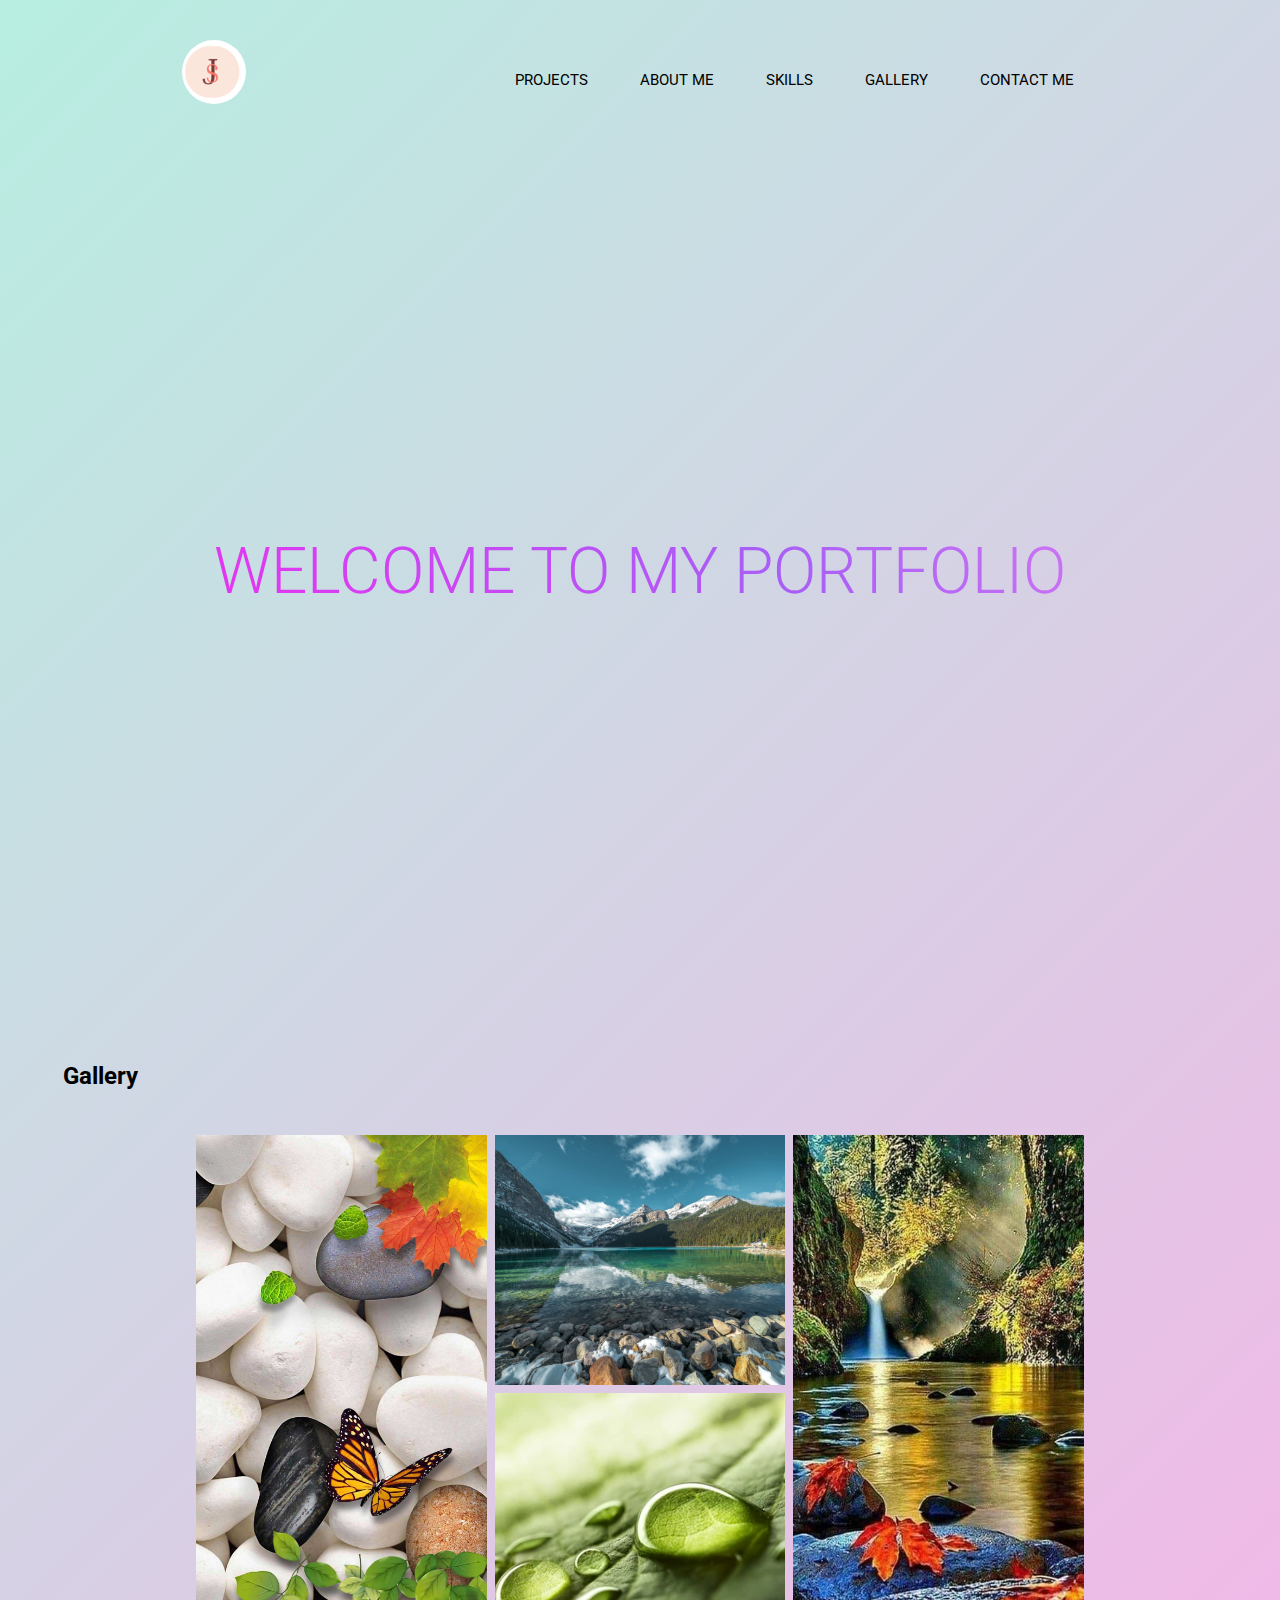
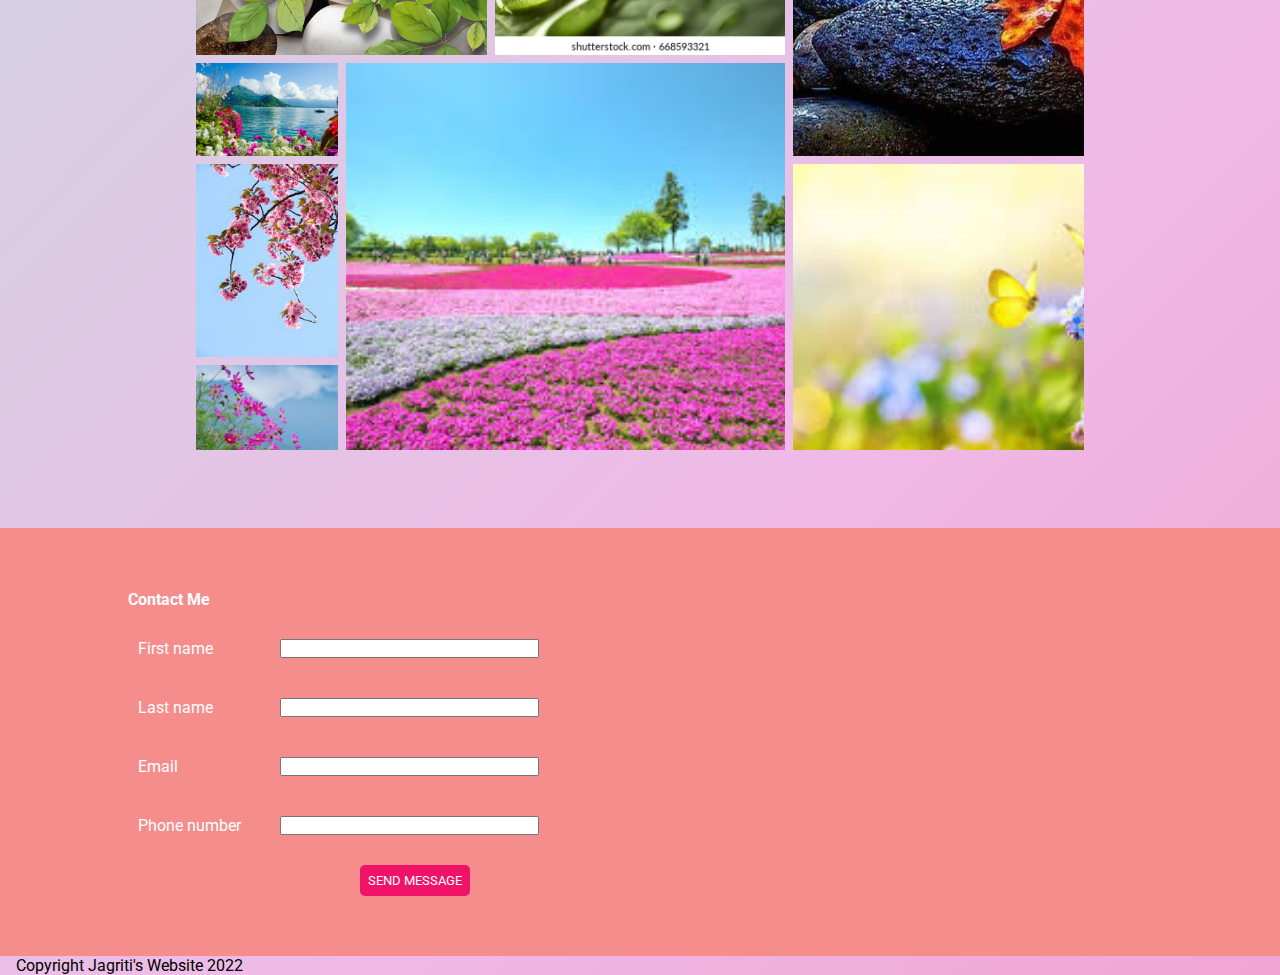
<file: gallery.html>
<!DOCTYPE html>
<html lang="en">
<head>
    <meta charset="UTF-8">
    <meta http-equiv="X-UA-Compatible" content="IE=edge">
    <meta name="viewport" content="width=device-width, initial-scale=1.0">
    <link rel="preconnect" href="https://fonts.googleapis.com" />
    <link rel="preconnect" href="https://fonts.gstatic.com" crossorigin />
    <link
      href="https://fonts.googleapis.com/css2?family=Roboto:wght@300&display=swap"
      rel="stylesheet"
    />
    <link
      href="https://fonts.googleapis.com/icon?family=Material+Icons"
      rel="stylesheet"
    />
    <link rel="stylesheet" href="gallery.css" />
    <title>Portfolio</title>
    
</head>
<body>
    <header>
        <div class="main_nav">
          <div class="container">
            <div class="logo">
              <img src="./apple-touch-icon.png" alt="some image" />
            </div>
            <nav>
              <button id="Burger">
                <span class="material-icons"> mobile menu </span>
              </button>
              <ul>
                <li><a href="./index.html#projects">Projects</a></li>
                <li><a href="./index.html#about">About Me </a></li>
                <li><a href="./index.html#skills">Skills</a></li>
                <li><a href="./gallery.html" target="_blank">Gallery </a></li>
  
                <li><a href="./index.html#footerlinks">Contact Me</a></li>
              </ul>
            </nav>
          </div>
        </div>
        <div class="hero_banner"><h2>Welcome to my portfolio</h2></div>
      </header>
  
      <main>
        <section id="gallery">
          <h2>Gallery</h2>
  
          <div class="container">
            <div class="gallery-group">
              <div class="grid-item-1 grid-div">
                <img
                  class="grid-item"
                  src="./nature-1.jpeg"
                  alt="Avatar"
                />
              </div>
              <div class="grid-item-2 grid-div">
                <img
                  class="grid-item"
                  src="./nature-2.webp"
                  alt="Avatar"
                />
              </div>
  
              <div class="grid-item-3 grid-div">
                <img
                  class="grid-item"
                  src="./nature-3.jpeg"
                  alt="Avatar"
                />
              </div>
              <div class="grid-item-4 grid-div">
                <img
                  class="grid-item"
                  src="./nature-4.webp"
                  alt="Avatar"
                />
              </div>
              <div class="grid-item-5 grid-div">
                <img
                  class="grid-item"
                  src="./nature-5.webp"
                  alt="Avatar"
                />
              </div>
              <div class="grid-item-6 grid-div">
                <img
                  class="grid-item"
                  src="./nature-6.jpeg"
                  alt="Avatar"
                />
              </div>
              <div class="grid-item-7 grid-div">
                <img
                  class="grid-item"
                  src="./nature-7.jpeg"
                  alt="Avatar"
                />
              </div>
  
              <div class="grid-item-8 grid-div">
                <img
                  class="grid-item"
                  src="./nature-8.jpeg"
                  alt="Avatar"
                />
              </div>
  
              <div class="grid-item-9 grid-div">
                <img
                  class="grid-item"
                  src="./nature-9.jpeg"
                  alt="Avatar"
                />
              </div>
            </div>
          </div>
        </section>
      </main>
      <footer>
        <form>
          <h3>Contact Me</h3>
          <div class="footerform">
            <label for="firstname">First name</label>
            <input type="text" name="firstname" id="firstname" />
          </div>
          <div class="footerform">
            <label for="lastname">Last name</label>
            <input type="text" name="lastname" id="lastname" />
          </div>
          <div class="footerform">
            <label for="email">Email</label>
            <input type="email" name="email" id="email" />
          </div>
          <div class="footerform">
            <label for="tel">Phone number</label>
            <input type="text" name="tel" id="tel" />
          </div>
          <button type="submit" name="button">Send message</button>
        </form>
      </footer>
      <button
        type="button"
        onclick="backtotopFunction()"
        id="topBtn"
        title="Go to top"
      >
        <i class="fas fa-angle-up"></i>
      </button>
      <a>Copyright Jagriti's Website 2022</a>
      <script src="script.js"></script>
</body>
</html>
</file>
<file: gallery.css>
* {
    box-sizing: border-box;
    margin: 0;
    padding: 0;
    text-decoration: none;
  }
  body,
  html {
    height: 100%;
    scroll-behavior: smooth;
  }
  body {
    margin:0px;
    padding:0px;
    background: rgb(240, 207, 207);
    font-family: 'Roboto';
    font-size: 12pt;
    background: linear-gradient(-45deg, #f5a5cd, #f07da9,#f0b9e7,#b7eee1);
    background-size: 400% 400%;
    animation:gradient 15s ease infinite;
    }
    @keyframes gradient {
      0% {
        background-position: 0% 50%;
      }
      50%{
        background-position: 100% 50%;
      }
      100%{
        background-position: 0% 50%;
      }
  }
  h1 {
    display: block;
    font-size: 2em;
    margin-top: 0.67em;
    margin-bottom: 0.67em;
    font-weight: bold;
  }
  h2{
    display:block;
    padding:5px;
    margin: 10px;
}
  h3 {
    display: block;
    font-size: 1em;
    margin-top: 1.33em;
    margin-bottom: 1.33em;
    margin-left: 0;
    margin-right: 0;
    font-weight: bold;
  }
  .container {
    max-width: 1200px;
    margin: 0 auto;
  }
  p {
    margin: 1rem 0;
    line-height: 1.5;
  }
  /*----header----*/
  header {
    background: url('https://i.pinimg.com/736x/16/c9/56/16c956c36e419ed13704d7c5e2b647fc.jpg') no-repeat fixed center center/cover;
  }
  
  .logo img{
    width:4rem;
    float: left;
    height:4rem;
    border-radius: 50%;
  }
  .main_nav {
    z-index: 1;
    top: 0;
    left: 0;
    width: 100%;
    display: flex;
    justify-content: space-between;
    align-items: center;
  }
  header .container {
    position: relative;
    padding: 1rem;
    width: 100%;
    display: flex;
    justify-content: space-between;
    align-items: center;
  }
  nav {
    margin: 0;
    padding: 0;
    text-align: center;
  }
  nav a {
    display: block;
    text-decoration: none;
    color: black;
    padding: 0 25px 0 25px;
  }
  nav a:hover {
    color: #ff45f0;
  }
  
  nav li {
    font-size: 15px;
    display: inline-block;
    list-style-type: none;
  }
  header nav ul li a,
  a {
    text-decoration: none;
    display: block;
    padding: 0 1rem;
  }
  #Burger {
    display: none;
  }
  /*-----------hero_baner-------*/
 
  .hero_banner {
    height: 95vh;
    display: flex;
    justify-content: center;
    align-items: center;
  } 
  .hero_banner h2 {
    font-size: 4rem;
    text-transform: uppercase;
    font-weight: 300;
    background-image: linear-gradient(45deg, #ed2ff0, #a85ff6, #f48af2, #ea9090);
    background-size: 200%;
    background-repeat: repeat;
    background-clip: text;
    -webkit-background-clip: text;
    -webkit-text-fill-color: transparent;
    -moz-background-clip: text;
    -moz-text-fill-color: transparent;
    text-align: center;
    z-index: 1;
    padding: 0 50px;
    line-height: 1.5;
    animation: gradient 7s ease-in-out infinite;
    -webkit-animation: gradient 7s ease-in-out infinite;
    font-family: "Roboto", sans-serif;
  }
  @keyframes gradient {
    0% {
      background-position: 0% 50%;
    }
    50% {
      background-position: 100% 50%;
    }
    100% {
      background-position: 0% 50%;
    }
  }
  
  #hero_banner h1 span {
    display: block;
    font-weight: 500;
  }
  section {
    min-height: 40vh;
    display: block;
    padding: 3rem;
  }
  /*-------------------Gallery------------------*/
  .gallery-group {
    display: grid;
    grid-template-columns: repeat(6, 1fr);
    grid-template-areas:
      "a a b b c c"
      "a a d d c c"
      "e h h h c c"
      "f h h h i i"
      "g h h h i i";
    grid-gap: 0.5rem;
  }
  
  .grid-item-1 {
    grid-area: a;
  }
  .grid-item-2 {
    grid-area: b;
  }
  .grid-item-3 {
    grid-area: c;
  }
  .grid-item-4 {
    grid-area: d;
  }
  .grid-item-5 {
    grid-area: e;
  }
  .grid-item-6 {
    grid-area: f;
  }
  .grid-item-7 {
    grid-area: g;
  }
  .grid-item-8 {
    grid-area: h;
  }
  .grid-item-9 {
    grid-area: i;
  }
  
  .grid-div {
    position: relative;
  }
  
  .grid-div img {
    width: 100%;
    height: 100%;
    object-fit: cover;
    filter: blur(0px);
    transition: filter 0.3s ease-in;
  }
  
  .grid-item {
    line-height: 0;
    overflow: hidden;
  }
  
  .grid-div p {
    font-size: 1.5rem;
    text-transform: capitalize;
    font-weight: 500;
    text-align: center;
    padding: 0 15px;
    z-index: 1;
    position: absolute;
    height: 100%;
    width: 100%;
    top: -16px;
    left: 0;
    opacity: 0;
    transition: opacity 0.5s;
    background: rgba(0, 0, 0, 0.7);
    color: white;
    display: flex;
    align-items: center;
    justify-content: center;
    cursor: pointer;
  }
  
  .grid-div:hover p {
    opacity: 1;
  }
  
  .grid-div:hover img {
    filter: blur(2px);
  }
  
  /*--------------------footer------------------------*/
  footer {
    background-color: rgb(245, 141, 141);
    display: flex;
    padding: 40px 10%;
  }
  
  .footerform {
    flex: 1;
    margin-top: 20px;
  }
  
  .footerform {
    display: flex;
  }
  
  footer h3 {
    color: white;
    font-weight: bold;
    margin-bottom: 20px;
  }
  
  footer label {
    color: white;
    width: 200px;
    margin: 10px;
  }
  
  footer input {
    display: block;
    margin: 10px;
    width: 100%;
  }
  
  button {
    background-color: #f01267;
    border: none;
    border-radius: 5px;
    padding: 10px;
    margin: 20px 0;
    font-family: "Roboto", sans-serif;
    text-transform: uppercase;
    color: #fff;
    text-align: center;
    margin-left: 55%;
  }
  
  button:hover {
    background-color: #ee6298;
    color: #333;
  }
  
  #topBtn {
    display: none;
    position: fixed;
    right: 1em;
    bottom: 1.4em;
  }
  /* ----------------------less than 900 px ---------------------------*/
  
  @media (max-width: 899px) {
    #Burger {
      display: block;
      background-color: transparent;
      color: white;
      border: none;
    }
    #Burger .material-icons {
      font-size: 2rem;
    }
  
    nav ul {
      display: none;
    }
  
    nav.responsive ul {
      display: block;
      background-color: rgb(49, 49, 49);
      position: absolute;
      width: 100%;
      left: 0;
      top: 115px;
      padding: 50px;
      text-align: center;
    }
  
    nav.responsive ul li {
      display: block;
      text-transform: uppercase;
      font-size: 1.2rem;
    }
  
    nav.responsive ul li a {
      display: block;
      padding: 1rem 2rem;
    }
  
    #about {
      display: block;
    }
  
    #about img {
      width: 100%;
      padding-bottom: 2rem;
    }
  
    .skill-items {
      display: flex;
      flex-wrap: wrap;
    }
  
    .skill {
      width: 100%;
      margin-bottom: 30px;
    }
  
    form {
      width: 100%;
      text-align: left;
    }
  
    form label {
      display: block;
      margin-bottom: 0.5rem;
    }
  
    form input,
    form textarea,
    form button {
      width: 100%;
      margin: 0;
    }
  
    #backToTop {
      bottom: 1rem;
      right: 1rem;
      font-size: inherit;
    }
    footer button {
      background-color: orange;
      border: none;
      border-radius: 5px;
      padding: 10px;
      margin: 20px;
      font-family: "Roboto", sans-serif;
      text-transform: uppercase;
      color: #fff;
      text-align: center;
      width: 100px;
      margin-left: 55%;
    }
  
    .material-icons {
      font-size: 1rem;
      margin-bottom: 3px;
    }
  }
  
  /* ----------------less than 576px ---------------------*/
  
  .container {
    max-width: 80%;
    margin: 0 auto;
    padding: 30px;
  }
  
  header .main_nav {
    padding: 1.5rem 3rem;
  }
  
  nav.responsive ul {
    display: block;
    background-color: var(--nav-bg-background);
  
    position: absolute;
    width: 100%;
    left: 0;
    top: 99px;
    padding: 50px;
  }
  
  header nav ul {
    margin-top: 1rem;
  }
  
  header nav ul li {
    padding: 0.5rem;
    text-transform: uppercase;
  }
  
  #hero_banner h1 {
    font-size: 2.5rem;
    text-align: center;
    line-height: 1.5;
  }
  
  #projects,
  #about,
  #skills,
  #footerform {
    padding: 1rem;
  }
  
  #projects .column {
    display: block;
  }
  
  #projects .card {
    width: 100%;
    margin-bottom: 1.5rem;
  }
  
  .skill {
    width: 100%;
    margin-bottom: 30px;
  }
  
  progress[value] {
    width: 100%;
  }
  
  #backToTop {
    bottom: 1rem;
    right: 1rem;
    font-size: inherit;
  }
  
  footer button {
    border-radius: 5px;
    padding: 0.5rem;
  }
  
  .material-icons {
    font-size: 1rem;
    margin-bottom: 3px;
  }
</file>
